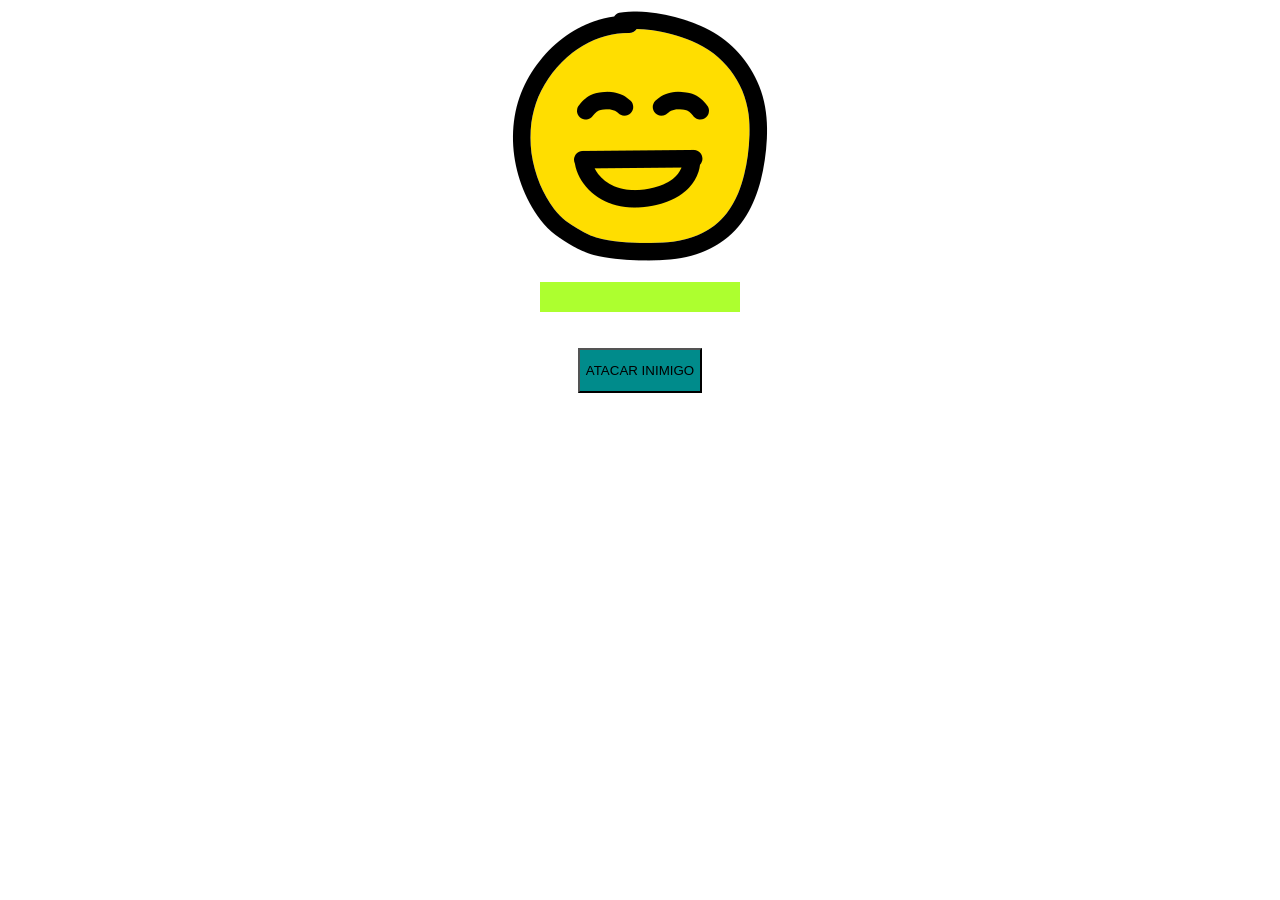
<file: Aula 04/index.html>
<html>
    <head>
        <link rel="stylesheet" href="css/index.css"/>
    </head>
    <body>
         <div class="centerContent">
            <img id="imageEnemyFace" src="img/happy.png"/>
            <br/><br/>
            <div id="divLifeBar" class="styleDivLifeBar"></div>
            <br/><br/>
            <button id="buttonAttackEnemy" class="styleButtonAttackEnemy">ATACAR INIMIGO</button>
         </div>
         <script src="js/Enemy.js"></script>
         <script src="js/index.js"></script>
    </body>
</html>
</file>
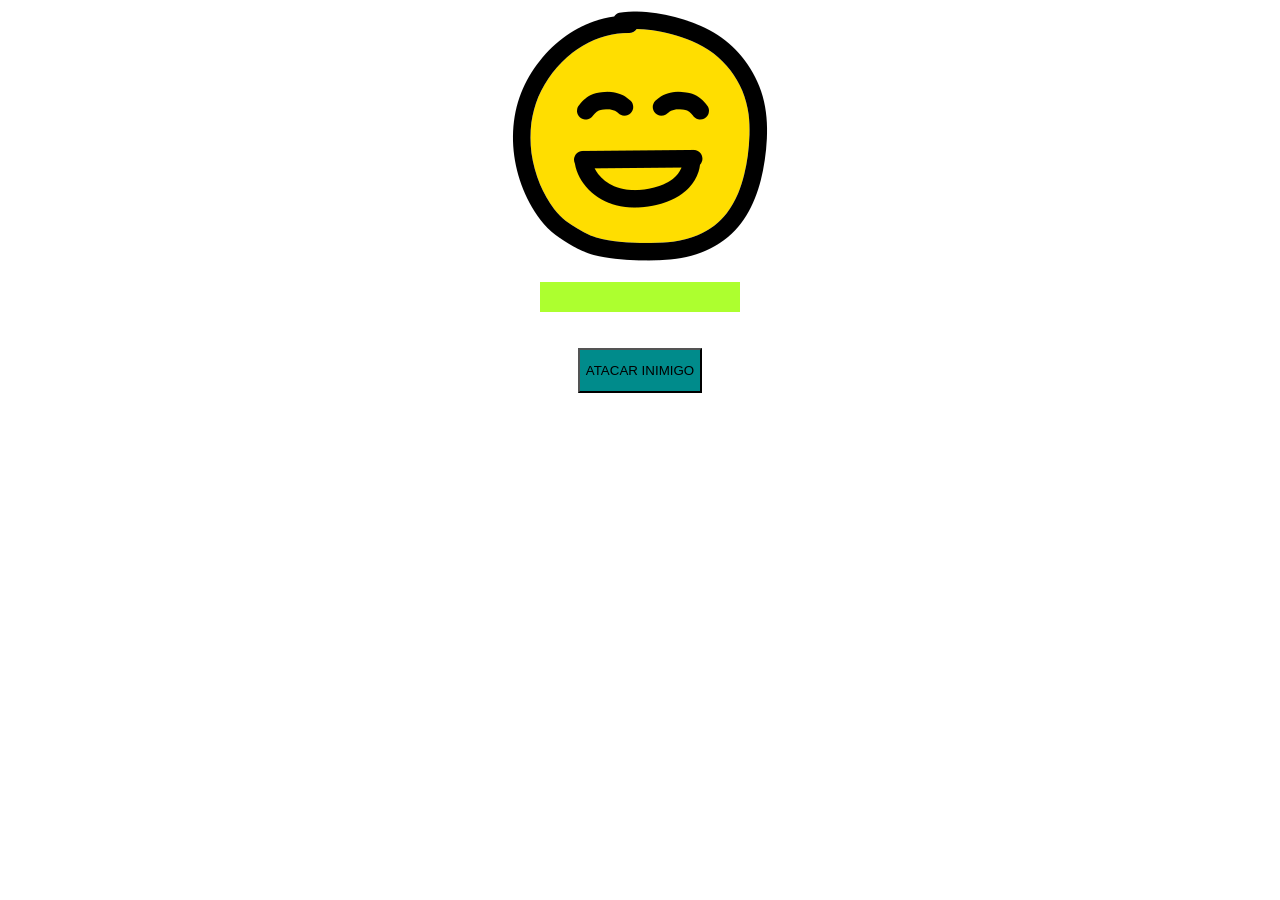
<file: Aula 05/index.html>
<html>
    <head>
        <link rel="stylesheet" href="css/index.css"/>
    </head>
    <body>
         <div class="centerContent">
            <img id="imageEnemyFace" src="img/happy.png"/>
            <br/><br/>
            <div id="divLifeBar" class="styleDivLifeBar"></div>
            <br/><br/>
            <button id="buttonAttackEnemy" class="styleButtonAttackEnemy">ATACAR INIMIGO</button>
         </div>
         <script src="js/Enemy.js"></script>
         <script src="js/index.js"></script>
         <script src ="js/AudioManager.js"></script>
         <script src="js/ImageManager.js"> </script>
    </body>
</html>
</file>
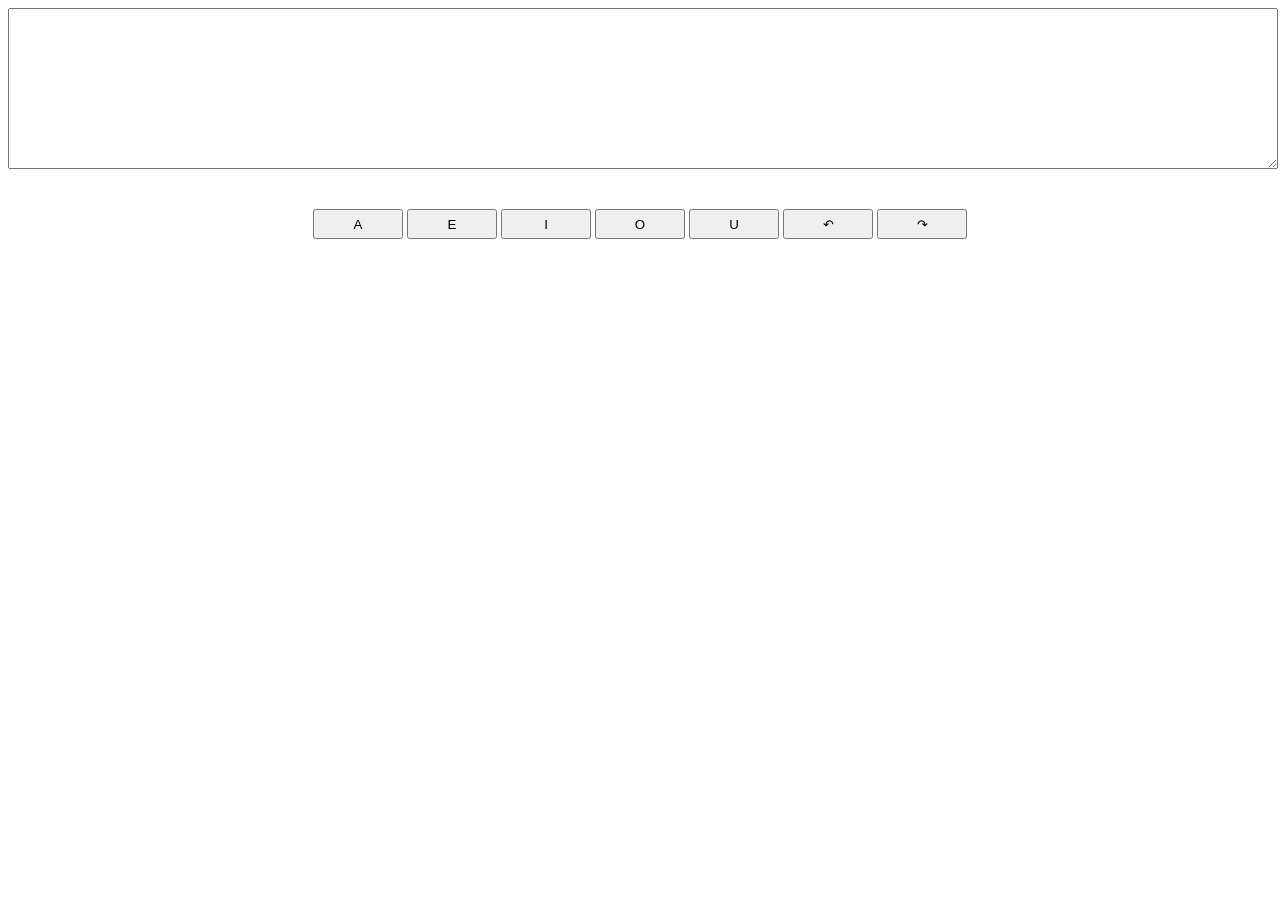
<file: aula 10/index.html>
<!DOCTYPE html>
<html lang="en">
<head>
    <meta charset="UTF-8">
    <meta name="viewport" content="width=device-width, initial-scale=1.0">
   <link rel="stylesheet" href="css/style.css">
    <title>Document</title>
</head>
<body>

    <div> <textarea rows="5" id="textScreen" class="textScreen"></textarea> </div>

<br><br>


<div class="center" >
<button class="commandButton" id="btnA" >A</button>
<button class="commandButton" id="btnE">E</button>
<button class="commandButton" id="btnI">I</button>
<button class="commandButton" id="btnO">O</button>
<button class="commandButton" id="btnU">U</button>
<button class="commandButton"  id="btnUndo">↶</button>
<button class="commandButton"  id="btnRendu">↷</button>


</div>


   <script src="js/script.js"></script>
    
</body>
</html>
</file>
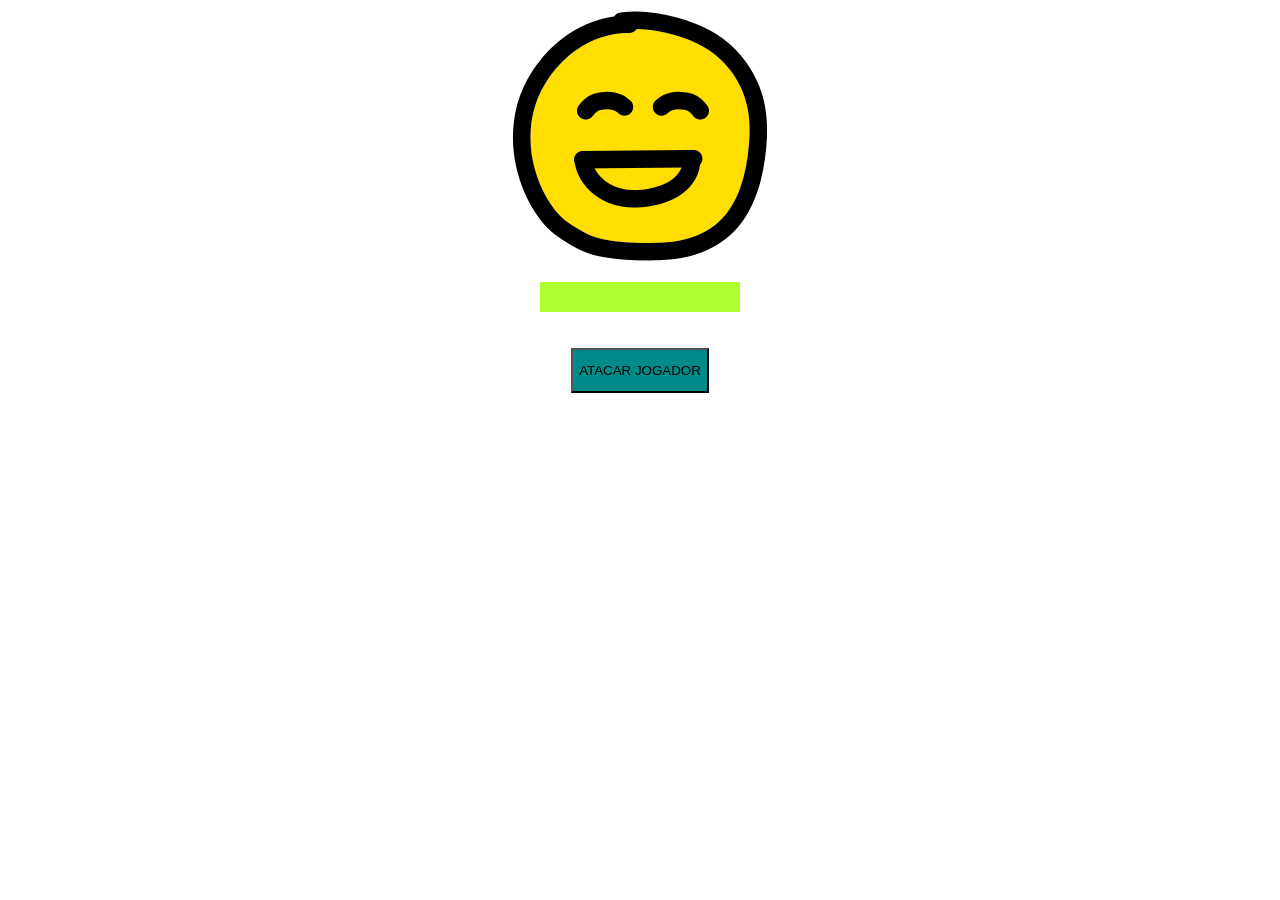
<file: Aula01/index.html>
<html>
    <body>
         <center>
            <img id="playerFace" src="happy.png"/>
            <br/><br/>
            <div id="barraLife" style="background-color: greenyellow; width: 200px; height: 30px"></div>
            <br/><br/>
            <button id="btAtacaPlayer" style="background-color: darkcyan; height: 45px;">ATACAR JOGADOR</button>
         </center>
         <script>
            let vida = 200;
            let jaTocouSomDaMorte = false;
            let audioGrito = new Audio("scream.mp3");
            let audioMorte = new Audio("death.mp3");
            function atacaPlayer(){
                vida -= 40;
                barraLife.style.width = vida + "px";
                if(vida <= 0) {
                    playerFace.src = "dead.png";
                    if(!jaTocouSomDaMorte) {
                        audioMorte.play();
                        jaTocouSomDaMorte = true;
                    }
                }
                else {
                    playerFace.src = "aw.png";
                    audioGrito.play();
                    playerFace.src = "happy.png";
                }
            }
            btAtacaPlayer.onclick = atacaPlayer;
         </script>
    </body>
</html>
</file>
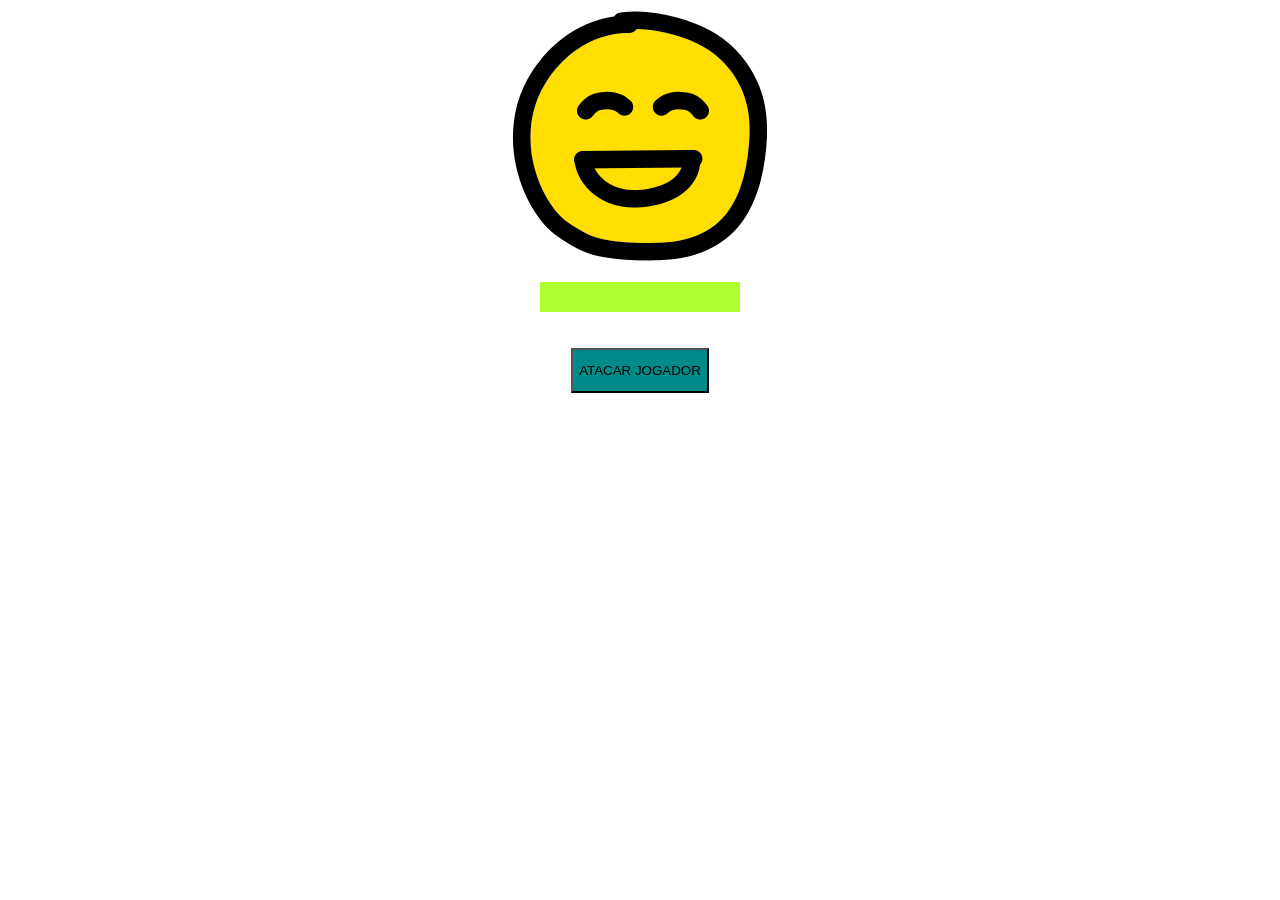
<file: Aula02/index.html>
<html>
    <head>
        <link rel="stylesheet" href="css/index.css"/>
    </head>
    <body>
         <div class="centerContent">
            <img id="imagePlayerFace" src="img/happy.png"/>
            <br/><br/>
            <div id="divLifeBar" class="styleDivLifeBar"></div>
            <br/><br/>
            <button id="buttonAttackEnemy" class="styleButtonAttackEnemy">ATACAR JOGADOR</button>
         </div>
         <script src="js/index.js"></script>
    </body>
</html>
</file>
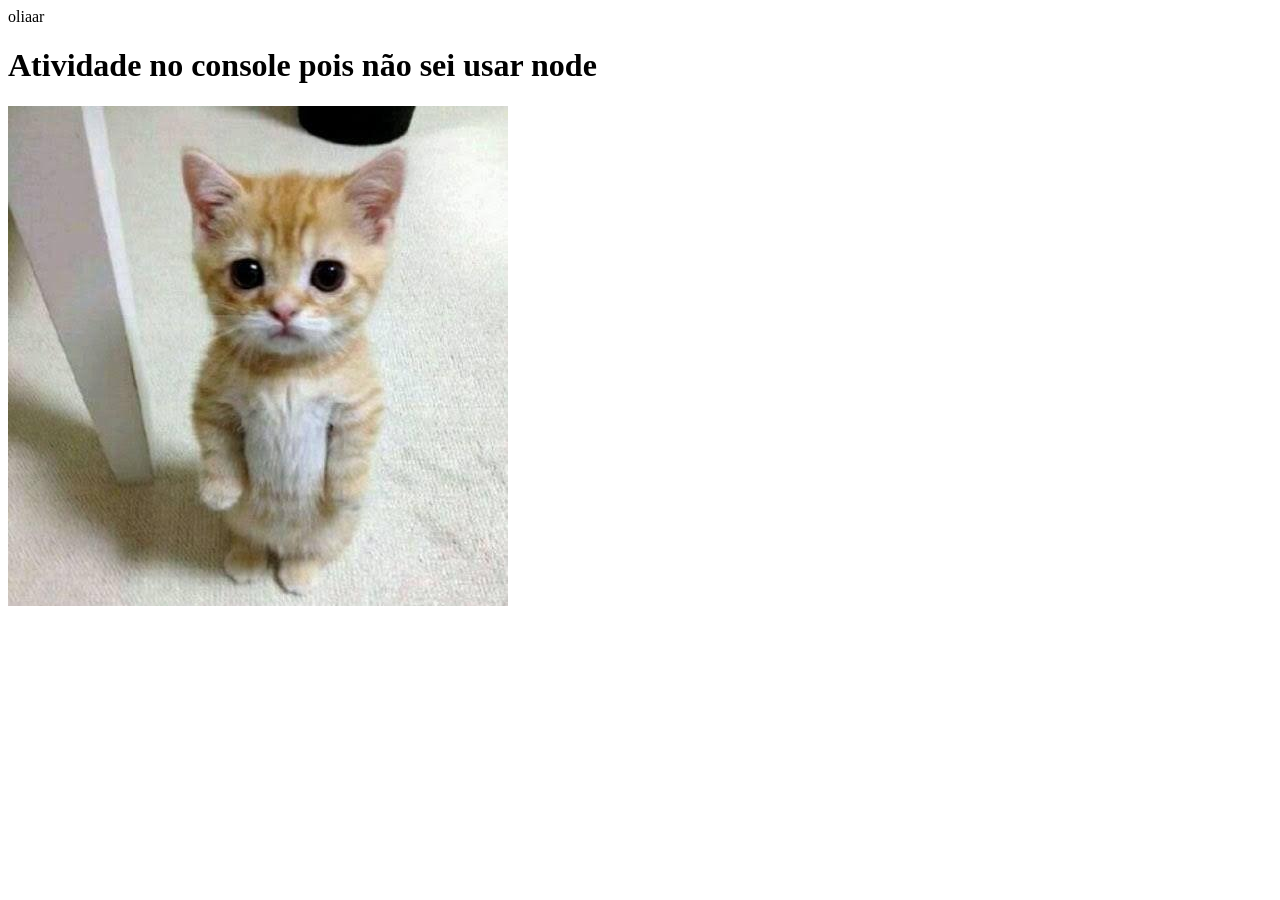
<file: DepedencyInjection/index.html>
<!DOCTYPE html>
<html lang="en">
<head>
    <meta charset="UTF-8">
    <meta name="viewport" content="width=, initial-scale=1.0">
    <title>Document</title>
</head>
<body>


    oliaar
    <h1>Atividade no console pois não sei usar node </h1>
    <img src="img/memecat.jpg" alt="">

    
</body>
</html>
</file>
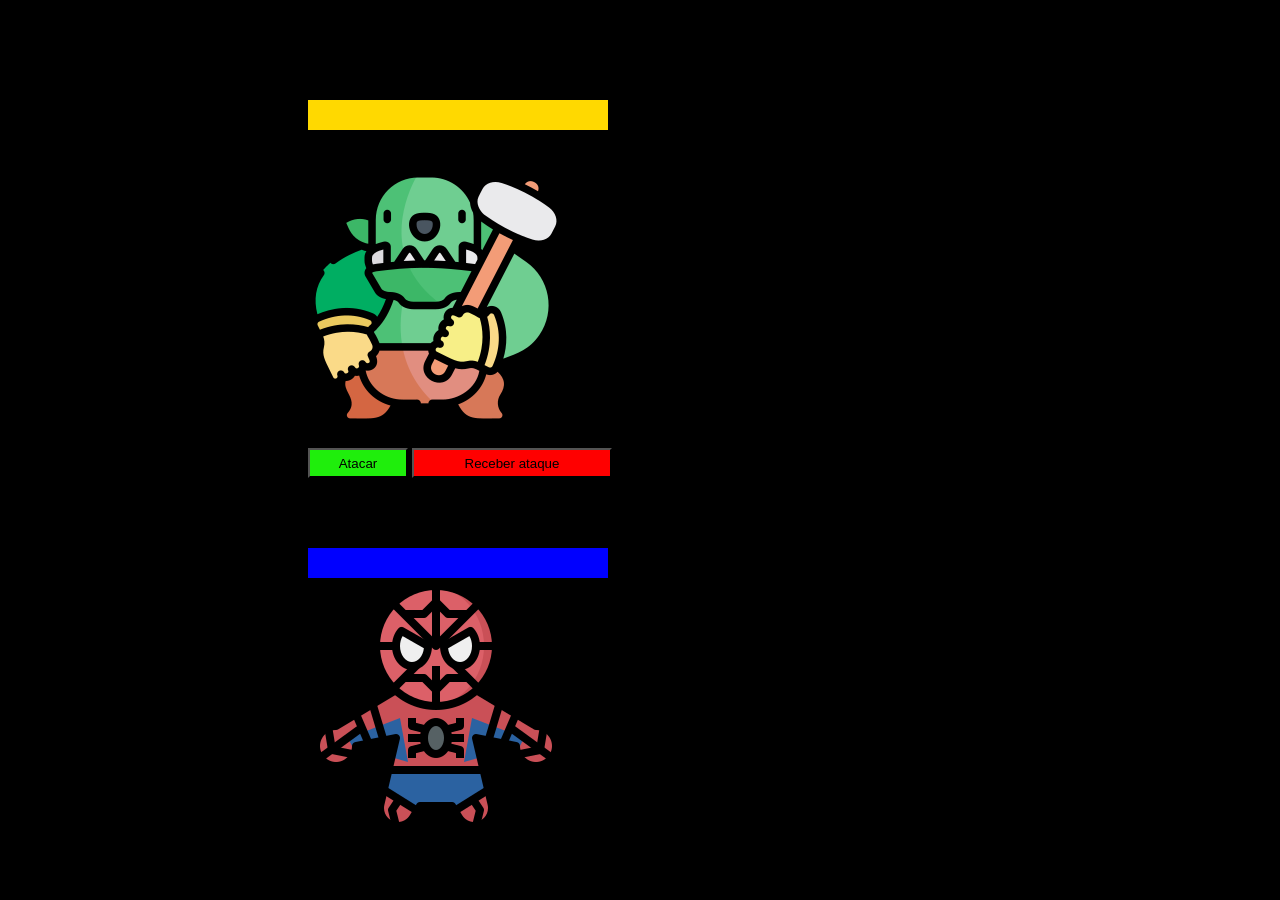
<file: Desafio/index.html>
<!DOCTYPE html>
<html lang="en">
<head>
    <meta charset="UTF-8">
    <meta name="viewport" content="width=device-width, initial-scale=1.0">
    <title>Game_desafio</title>
    <link rel="stylesheet" href="css/style.css">

</head>
<body>

<div id="enemy">

<div id="enemyLife" class="styleLifeEnemy">

</div> 
<img id="enemyImg" src="img/EnemyImg.png" alt="">
<br><br>
<button id="btnAtacar"> Atacar </button>
 <button id="btnReceber"> Receber ataque </button>

</div>

<div id="player">

<div id="playerLife" class="styleLifePlayer">

</div> 

  <img id="playerImg" src="img/PlayerImg.png" alt="">
  <br><br>

</div>

</div>
<script src="js/script.js" ></script>
<script src="js/EnemyManager.js"></script>
<script src="js/PlayerManager.js"></script>
<script src="js/ImageManager.js"></script>
<script src="js/AudioManager.js" ></script>


</body>
</html>
</file>
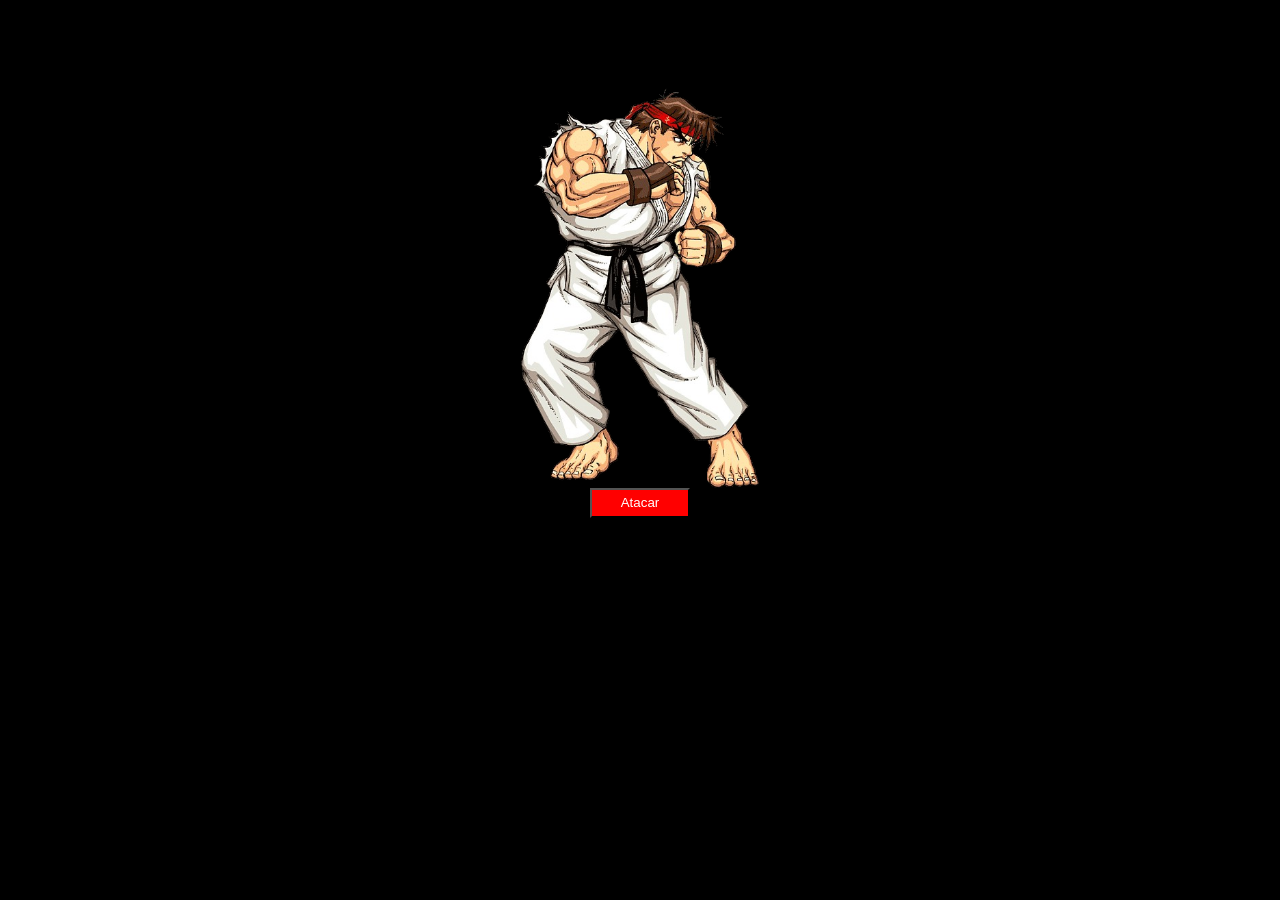
<file: GameAtv/index.html>
<!DOCTYPE html>
<html lang="en">
<head>
    <meta charset="UTF-8">
    <meta name="viewport" content="width=device-width, initial-scale=1.0">
    <link rel="stylesheet" href="Css/style.css">
    <title>Game</title>
   
    
</head>
<body>

<div id="centerContent">
    <h1> Free figth </h1>
<img id="player" src="img/ryu.png" alt="">

<button id="buttonAttack"> Atacar </button>



</div>
<script src="js/AudioManager.js"></script>
 <script src="js/Script.js"></script>
 
</body>



</html>
</file>
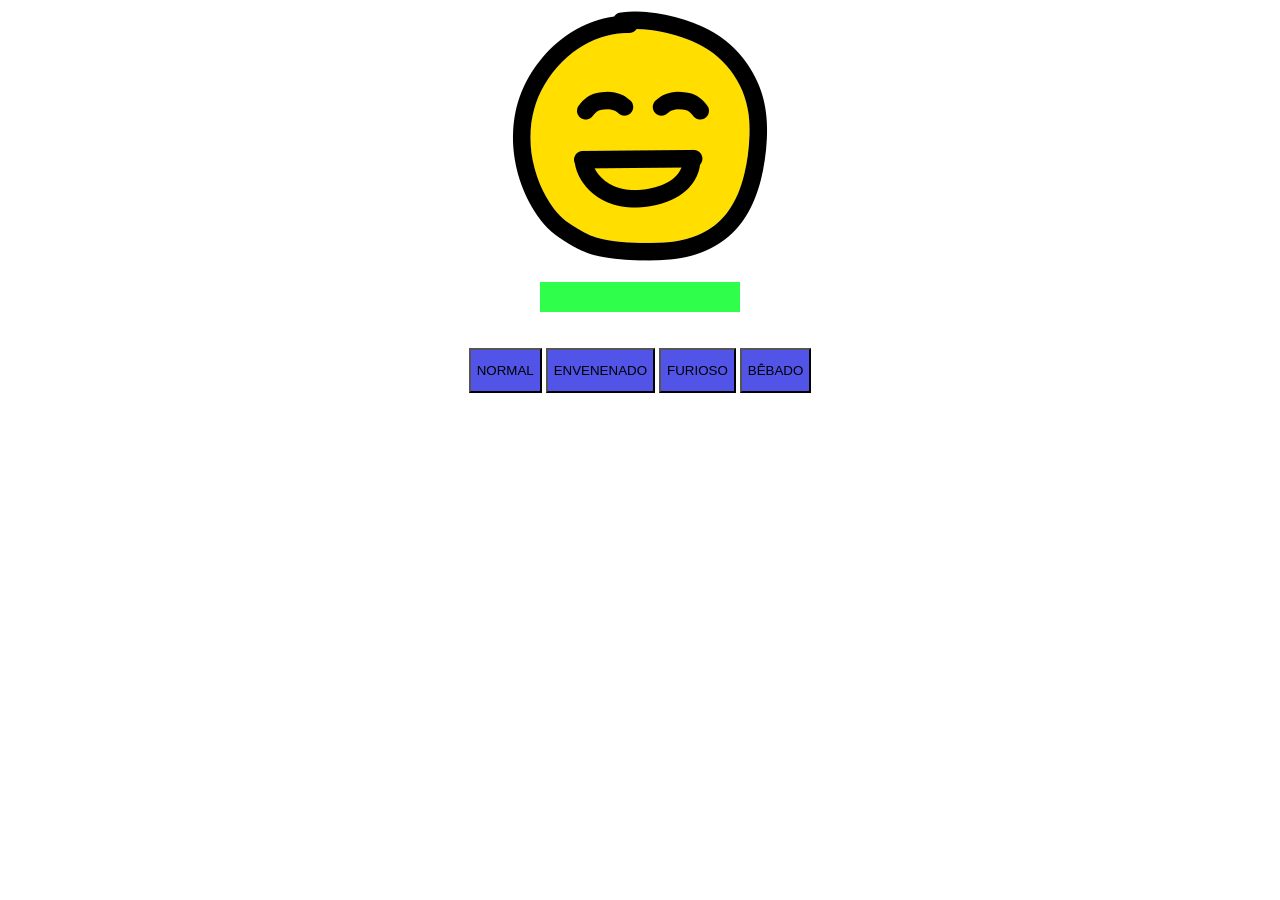
<file: Decorator/Aula09/index.html>
<html>
    <head>
        <link rel="stylesheet" href="css/index.css"/>
        <link rel="icon" href="img/favicon.png"/>
    </head>
    <body>
         <div class="centerContent">
            <img id="imageEnemyFace" src="img/happy.png"/>
            <br/><br/>
            <div id="divLifeBar" class="styleDivLifeBar"></div>
            <br/><br/>
            <button id="buttonAttackEnemy" class="styleButton">NORMAL</button>
            <button id="buttonEnvenenado" class="styleButton">ENVENENADO</button>
            <button id="buttonFurioso" class="styleButton">FURIOSO</button>
            <button id="buttonBêbado" class="styleButton">BÊBADO</button>
            
         </div>
         <script src="js/InterfaceManager.js"></script>
         <script src="js/Enemy.js"></script>
         <script src="js/SoundManager.js"></script>
         <script src="js/Game.js"></script>
         <script src="js/Event.js"></script>
         <script src="js/DeathEvent.js"></script>
         <script src="js/RessusitateEvent.js"></script>
         <script src="js/index.js"></script>
    </body>
</html>
</file>
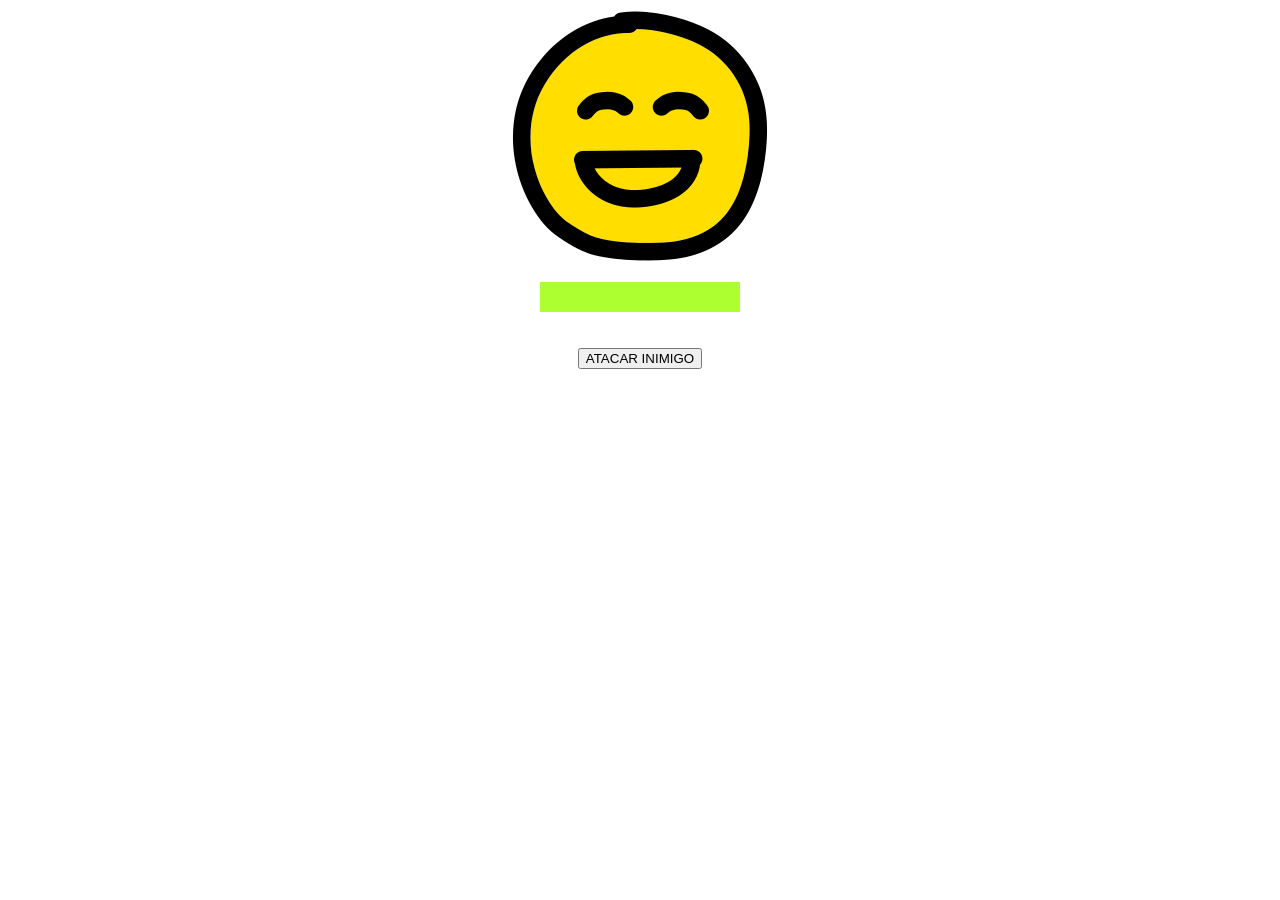
<file: observer/Aula07/index.html>
<html>
    <head>
        <link rel="stylesheet" href="css/index.css"/>
        <link rel="icon" href="img/favicon.png"/>
    </head>
    <body>
         <div class="centerContent">
            <img id="imageEnemyFace" src="img/happy.png"/>
            <br/><br/>
            <div id="divLifeBar" class="styleDivLifeBar"></div>
            <br/><br/>
            <button id="buttonAttackEnemy" class="styleButtonAttackEnemy">ATACAR INIMIGO</button>
         </div>
         <script src="js/InterfaceManager.js"></script>
         <script src="js/Enemy.js"></script>
         <script src="js/SoundManager.js"></script>
         <script src="js/index.js"></script>
    </body>
</html>
</file>
<file: Aula 04/css/index.css>
.centerContent {
    text-align: center;
}

.styleDivLifeBar {
    background-color: greenyellow; 
    width: 200px; 
    height: 30px; 
    margin: auto;
}

.styleButtonAttackEnemy {
    background-color: darkcyan; 
    height: 45px;
}
</file>
<file: Aula 05/css/index.css>
.centerContent {
    text-align: center;
}

.styleDivLifeBar {
    background-color: greenyellow; 
    width: 200px; 
    height: 30px; 
    margin: auto;
}

.styleButtonAttackEnemy {
    background-color: darkcyan; 
    height: 45px;
}
</file>
<file: aula 10/css/style.css>
.textScreen{

    width: 100%;
    font-family: 'Franklin Gothic Medium', 'Arial Narrow', Arial, sans-serif;
    font-size: 20pt;
}

.commandButton{
    width: 90px;
    height: 30px;
    cursor: pointer;


  
}

.center{
    text-align: center;
}
</file>
<file: Aula02/css/index.css>
.centerContent {
    text-align: center;
}

.styleDivLifeBar {
    background-color: greenyellow; 
    width: 200px; 
    height: 30px; 
    margin: auto;
}

.styleButtonAttackEnemy {
    background-color: darkcyan; 
    height: 45px;
}
</file>
<file: Desafio/css/style.css>
body{
    background-color: black;

}

#enemy{
margin-top: 100px;
margin-bottom: 50px;
margin-left: 300px;    
object-fit: contain;

}

.styleLifeEnemy{

    background-color: rgb(255, 217, 0);
    height: 30px;
    width: 300px;
    margin-bottom: 40px;

}

#btnAtacar {
background-color: rgb(31, 238, 12);
height: 30px;
width: 100px;

}
#btnReceber {
background-color: rgb(255, 0, 0);
height: 30px;
width: 200px;

}

#player{
margin-left: 300px;    
object-fit: contain;
}

.styleLifePlayer{

    background-color: blue;
    height: 30px;
    width: 300px;
    margin-top: 70px;

}
</file>
<file: GameAtv/Css/style.css>
body{

    background-color: rgb(0, 0, 0);
}

#lifeArea{
display: flex;
justify-content: space-between;
width: 800px;
margin-top: 20px;
}

.styleDivLifeBar {
    background-color: greenyellow; 
    width: 200px; 
    height: 30px; 
    margin: auto;
}

#centerContent{
display: flex;
flex-direction: column;
align-items: center;
}

#centerContent #buttonAttack{
    color: rgb(255, 255, 255);
    background-color: red;
    height: 30px;
    width: 100px;
   

}
#centerContent #logoImage{
align-items: center;   
width: 300px;
height: 200px;
object-fit: contain;
}


#centerContent #player{
width: 400px;
height: 400px;
object-fit: contain;
}

#centerContent #enemy{
width: 500px;
height: 440px;
object-fit: contain;
}



#battleArea{
display: flex;
justify-content: space-between;
align-items: center;
width: 800px;
margin-top: 10px;
}
</file>
<file: Decorator/Aula09/css/index.css>
.centerContent {
    text-align: center;
}

.styleDivLifeBar {
    background-color: rgb(47, 255, 75); 
    width: 200px; 
    height: 30px; 
    margin: auto;
}

.styleButton {
    background-color: rgb(81, 84, 230); 
    height: 45px;
}
</file>
<file: observer/Aula07/css/index.css>
.centerContent {
    text-align: center;
}

.styleDivLifeBar {
    background-color: greenyellow; 
    width: 200px; 
    height: 30px; 
    margin: auto;
}

.styleButton{
    background-color: rgb(0, 16, 241); 
    height: 45px;
}
</file>
